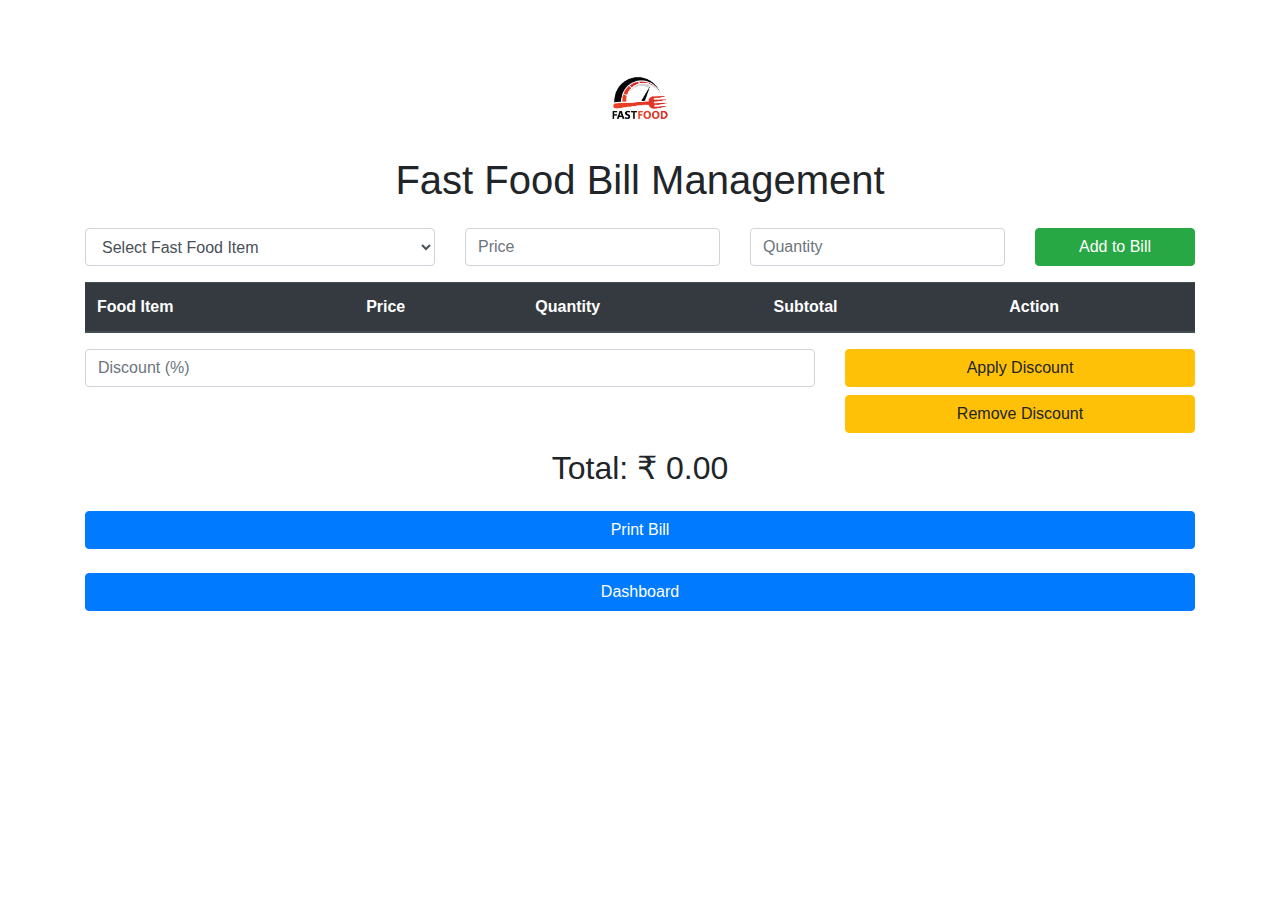
<file: index.html>
<!DOCTYPE html>
<html lang="en">
<head>
    <meta charset="UTF-8" />
    <meta name="viewport" content="width=device-width, initial-scale=1.0" />
    <title>Fast Food Bill Management System</title>
    <link
      rel="stylesheet"
      href="https://stackpath.bootstrapcdn.com/bootstrap/4.5.2/css/bootstrap.min.css"
    />
    <style>
        @media print {
            body {
                background: white;
                margin: 0;
            }
            .container {
                box-shadow: none;
                padding: 0;
            }
            header, .total {
                margin-bottom: 20px;
            }
            .form-group, .btn {
                display: none; /* Hide inputs and buttons during printing */
            }
            table {
                border: 1px solid #000; /* Add border to the table */
            }
            th, td {
                border: 1px solid #000; /* Add solid borders for better visibility */
                padding: 8px;
                text-align: left;
            }
            .total h2 {
                font-size: 1.5em; /* Increase total font size for visibility */
            }
        }
    </style>
</head>
<body>
    <div class="container mt-5">
        <header class="header text-center mb-4">
            <img src="Fast.avif" alt="Logo" class="logo mb-2" style="width: 100px" />
            <h1>Fast Food Bill Management</h1>
        </header>
        <div class="form-group row">
            <div class="col-md-4">
                <select id="foodItem" class="form-control" required>
                    <option value="" disabled selected>Select Fast Food Item</option>
                    <option value="Pizza">1.Pizza</option>
                    <option value="Burger">2.Burger</option>
                    <option value="Fries">3.Fries</option>
                    <option value="Rebab">4.Rebab</option>
                    <option value="Hotdog">5.Hot Dog</option>
                    <option value="Veg Momos">6.Veg Momos</option>
                    <option value="Sandwich">7.Sandwich</option>
                    <option value="Bhutta">8.Bhutta</option>
                    <option value="Dabeli">9.Dabeli</option>
                    <option value="Dosa">10.Dosa</option>
                    <option value="Aloo tikki">11.Aloo tikki</option>
                    <option value="Kachori">12.Kachori</option>
                    <option value="Panjabi samosa">13.Panjabi samosa</option>
                    <option value="Veg kathi roll">14.Veg kathi roll</option>
                    <option value="Pav bhaji">15.Pav Bhaji</option>
                </select>
            </div>
            
            <div class="col-md-3">
                <input type="number" id="price" class="form-control" placeholder="Price" required />
            </div>
            <div class="col-md-3">
                <input type="number" id="quantity" class="form-control" placeholder="Quantity" required />
            </div>
            <div class="col-md-2">
                <button id="addButton" class="btn btn-success btn-block">Add to Bill</button>
            </div>
        </div>
  
        <table class="table table-striped">
            <thead class="thead-dark">
                <tr>
                    <th>Food Item</th>
                    <th>Price</th>
                    <th>Quantity</th>
                    <th>Subtotal</th>
                    <th>Action</th>
                </tr>
            </thead>
            <tbody id="billTableBody">
              <!-- Bill items will be added here -->
            </tbody>
        </table>
        <div class="form-group row">
            <div class="col-md-8">
                <input type="number" id="discount" class="form-control" placeholder="Discount (%)" />
            </div>
            <div class="col-md-4">
                <button id="applyDiscount" class="btn btn-warning btn-block">Apply Discount</button>
                <button id="removeDiscount" class="btn btn-warning btn-block">Remove Discount</button>
            </div>
        </div>
        <div class="total text-center">
            <h2>Total: ₹ <span id="totalAmount">0.00</span></h2>
        </div>
        <button id="printButton" class="btn btn-primary btn-block mt-4">Print Bill</button>
        <a href="http:/purchase-history.html"><button id="printButton" class="btn btn-primary btn-block mt-4">Dashboard</button></a>
    </div>
    <script src="script.js"></script>
</body>
</html>
</file>
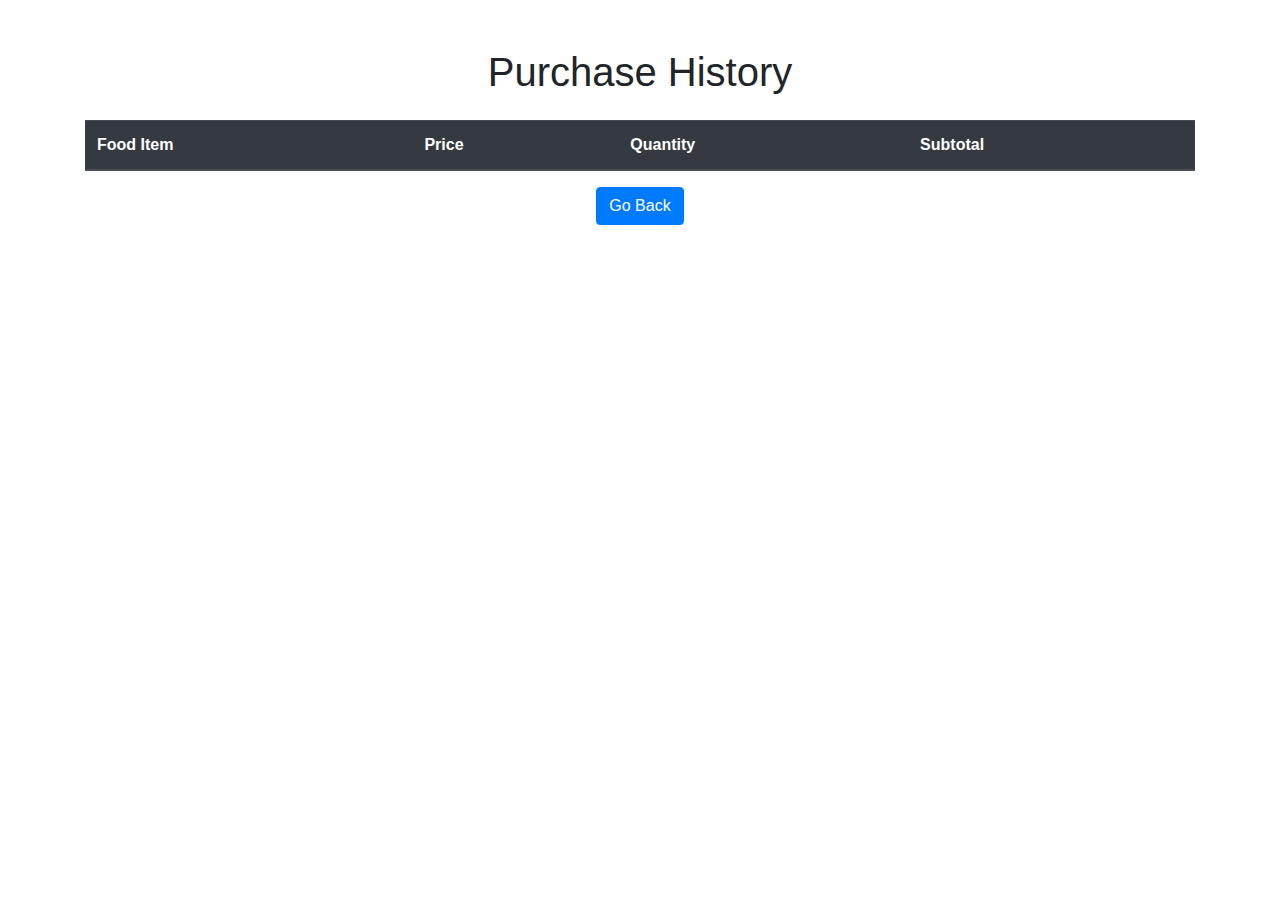
<file: purchase-history.html>
<!DOCTYPE html>
<html lang="en">
<head>
    <meta charset="UTF-8" />
    <meta name="viewport" content="width=device-width, initial-scale=1.0" />
    <title>Purchase History</title>
    <link
      rel="stylesheet"
      href="https://stackpath.bootstrapcdn.com/bootstrap/4.5.2/css/bootstrap.min.css"
    />
</head>
<body>
    <div class="container mt-5">
        <header class="text-center mb-4">
            <h1>Purchase History</h1>
        </header>
        <table class="table table-striped">
            <thead class="thead-dark">
                <tr>
                    <th>Food Item</th>
                    <th>Price</th>
                    <th>Quantity</th>
                    <th>Subtotal</th>
                </tr>
            </thead>
            <tbody id="historyTableBody">
                <!-- Purchase history will be populated here -->
            </tbody>
        </table>
        <div class="text-center">
            <a href="index.html" class="btn btn-primary">Go Back</a>
        </div>
    </div>
    <script>
        document.addEventListener('DOMContentLoaded', loadPurchaseHistory);

        function loadPurchaseHistory() {
            const billDetails = JSON.parse(localStorage.getItem('billDetails')) || [];
            const tableBody = document.getElementById('historyTableBody');

            billDetails.forEach(detail => {
                const row = document.createElement('tr');

                const itemCell = document.createElement('td');
                itemCell.textContent = detail.foodItem;
                row.appendChild(itemCell);

                const priceCell = document.createElement('td');
                priceCell.textContent = detail.price.toFixed(2);
                row.appendChild(priceCell);

                const quantityCell = document.createElement('td');
                quantityCell.textContent = detail.quantity;
                row.appendChild(quantityCell);

                const subtotalCell = document.createElement('td');
                subtotalCell.textContent = detail.subtotal.toFixed(2);
                row.appendChild(subtotalCell);

                tableBody.appendChild(row);
            });
        }
    </script>
</body>
</html>
</file>
